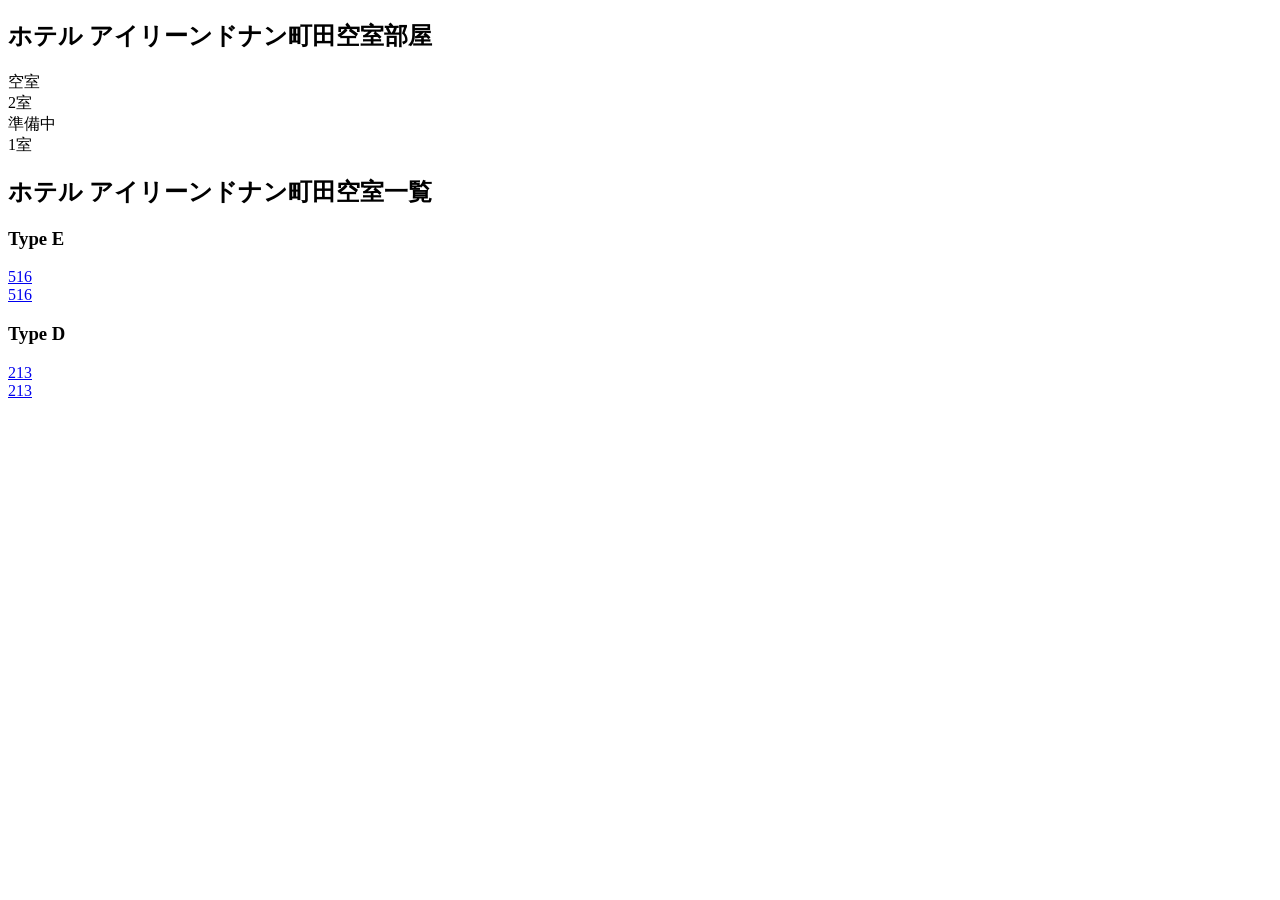
<file: tests/fixtures/available.html>
<!doctype html>
<html lang="ja"><body id="empty">
  <section><div class="container">
    <h2>ホテル アイリーンドナン町田空室部屋</h2>
    <div class="content epEmptyCleanRoom">
      <div class="epEmptyRoom"><div class="epEmptyRoomClm">空室</div><div class="epEmptyRoomTxt">2室</div></div>
      <div class="epCleanRoom"><div class="epCleanRoomClm">準備中</div><div class="epCleanRoomTxt">1室</div></div>
    </div>
  </div></section>
  <section><div class="container">
    <h2>ホテル アイリーンドナン町田空室一覧</h2>
    <h3>Type E</h3>
    <div class="content"><div class="roomitem-row">
      <div class="oldSite"><a href="roomdetail.jsp?RoomDetail=516">516</a></div>
      <div class="roomitem"><a href="/donan-m/room/detail/516">516</a></div>
    </div></div>
    <h3>Type D</h3>
    <div class="content"><div class="roomitem-row">
      <div class="oldSite"><a href="roomdetail.jsp?RoomDetail=213">213</a></div>
      <div class="roomitem"><a href="/donan-m/room/detail/213">213</a></div>
    </div></div>
  </div></section>
</body></html>
</file>
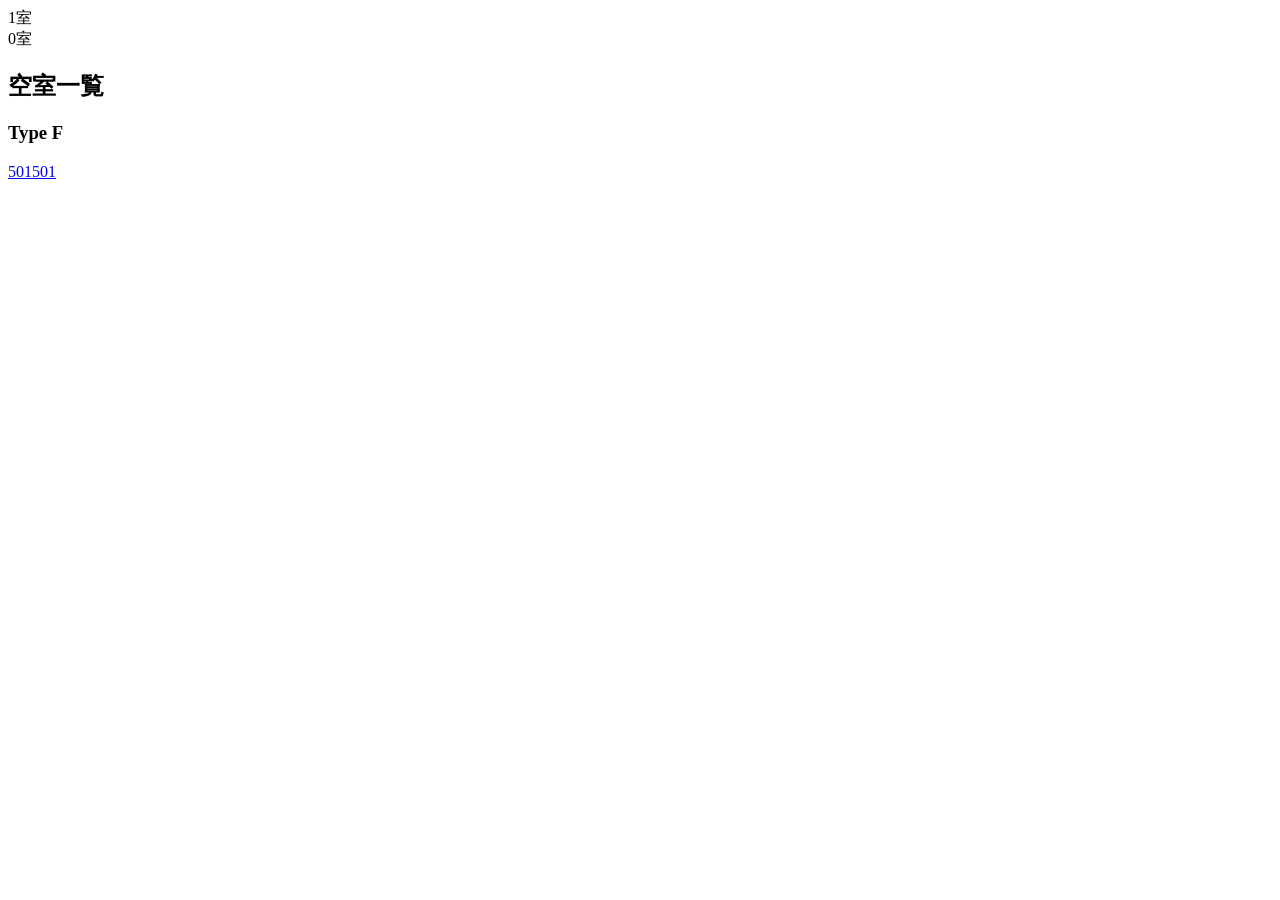
<file: tests/fixtures/duplicate.html>
<!doctype html>
<html lang="ja"><body id="empty">
  <div class="epEmptyCleanRoom">
    <div class="epEmptyRoom"><div class="epEmptyRoomTxt">1室</div></div>
    <div class="epCleanRoom"><div class="epCleanRoomTxt">0室</div></div>
  </div>
  <section><h2>空室一覧</h2>
    <h3>Type F</h3>
    <div><a href="roomdetail.jsp?RoomDetail=501">501</a><a href="/donan-m/room/detail/501">501</a></div>
  </section>
</body></html>
</file>
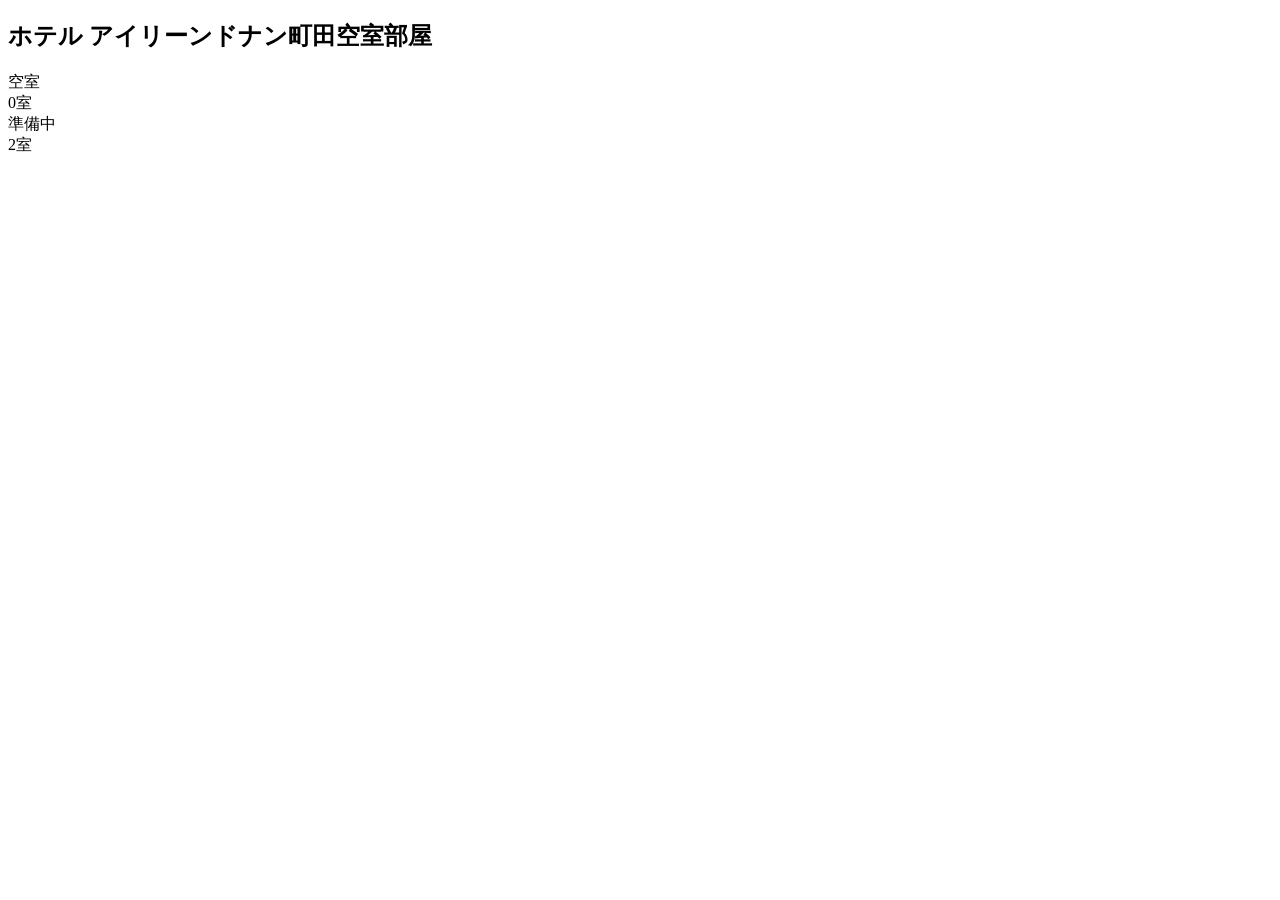
<file: tests/fixtures/zero.html>
<!doctype html>
<html lang="ja"><body id="empty">
  <section><div class="container">
    <h2>ホテル アイリーンドナン町田空室部屋</h2>
    <div class="content epEmptyCleanRoom">
      <div class="epEmptyRoom"><div class="epEmptyRoomClm">空室</div><div class="epEmptyRoomTxt">0室</div></div>
      <div class="epCleanRoom"><div class="epCleanRoomClm">準備中</div><div class="epCleanRoomTxt">2室</div></div>
    </div>
  </div></section>
</body></html>
</file>
